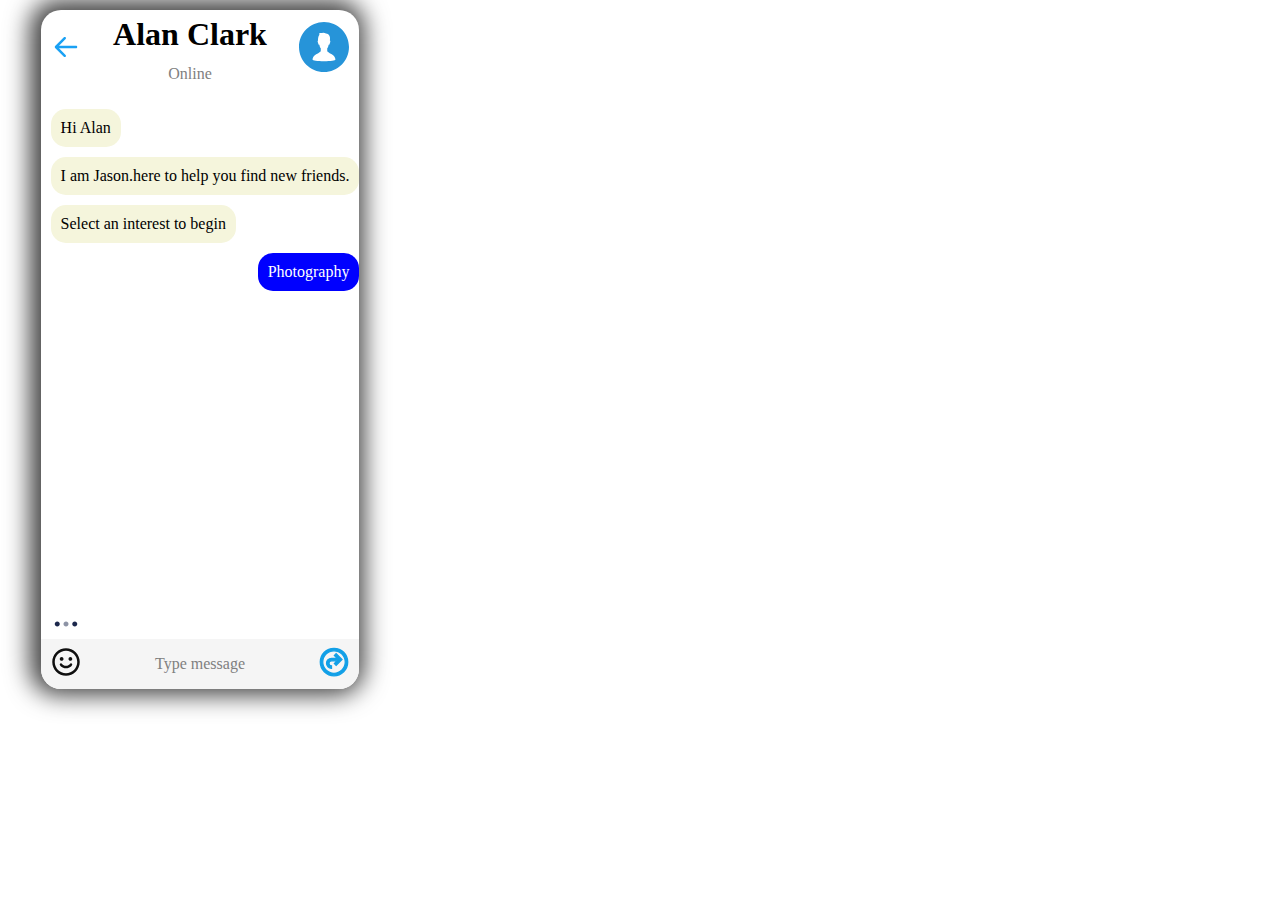
<file: index.html>
<!DOCTYPE html>
<html lang="en">
<head>
    <meta charset="UTF-8">
    <meta name="viewport" content="width=, initial-scale=1.0">
    <title>Chat</title>
    <link rel="stylesheet" href="Stylechat.css">
</head>
<body>

    <div class="container">
        <header>
            <img src="Arrow.svg" alt="Arrow" width="30">
            <div class="Name">
            <h1>Alan Clark</h1>
            <p>Online</p>
            </div>
            <img src="Person.svg" alt="Person" width="50">
        </header>

        <div class="textbox">
            <div class="text text01">Hi Alan</div>
            <div class="text text02">I am Jason.here to help you find new friends.</div>
            <div class="text text03">Select an interest to begin</div>
            <div class="text text04">Photography</div>
        </div>

        <img class="dot" src="Dot.svg" alt="dot" width="50" height="30">

    
        <div class="Undertext">
            <div class="under under01"><img src="Emoji.svg" alt="Emo" width="30"></div>
            <div class="under under02">Type message</div>
            <div class="under under03"><img src="circlearrow.svg" alt="Arrowback" width="30"></div>
       </div>
    </div>

</body>
</html>
</file>
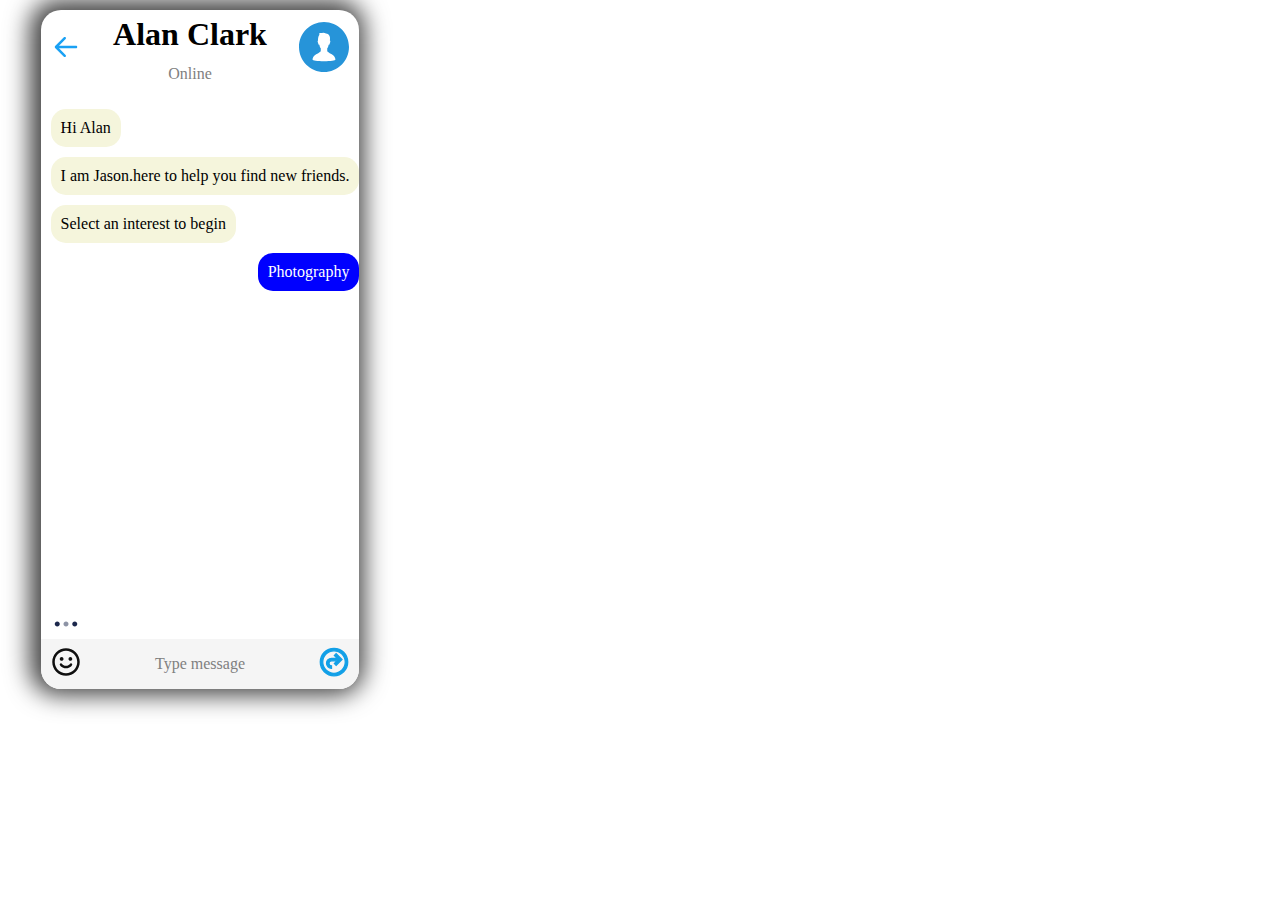
<file: Chat.html>
<!DOCTYPE html>
<html lang="en">
<head>
    <meta charset="UTF-8">
    <meta name="viewport" content="width=, initial-scale=1.0">
    <title>Chat</title>
    <link rel="stylesheet" href="Stylechat.css">
</head>
<body>

    <div class="container">
        <header>
            <img src="Arrow.svg" alt="Arrow" width="30">
            <div class="Name">
            <h1>Alan Clark</h1>
            <p>Online</p>
            </div>
            <img src="Person.svg" alt="Person" width="50">
        </header>

        <div class="textbox">
            <div class="text text01">Hi Alan</div>
            <div class="text text02">I am Jason.here to help you find new friends.</div>
            <div class="text text03">Select an interest to begin</div>
            <div class="text text04">Photography</div>
        </div>

        <img class="dot" src="Dot.svg" alt="dot" width="50" height="30">

    
        <div class="Undertext">
            <div class="under under01"><img src="Emoji.svg" alt="Emo" width="30"></div>
            <div class="under under02">Type message</div>
            <div class="under under03"><img src="circlearrow.svg" alt="Arrowback" width="30"></div>
       </div>
    </div>

</body>
</html>
</file>
<file: Stylechat.css>
body{
    display: flex;
    justify-content: center;
    align-items: center;
    box-sizing: border-box;
    margin: 0;
    width: 400px;*/
    height: 100vh;
    /*border-radius: 20px;
    border: 1px solid black;
    background-color: antiquewhite;*/
}
.container{
    display: flex;
    flex-direction: column;
    justify-content: space-between;
    box-shadow: -3px -2px 25px 8px rgba(0,0,0,0.75);
    border-radius: 20px;
    overflow: hidden;
    margin-top: 10px;
}
header{
    display: flex;
    justify-content: space-between;
    margin: 10px;
    margin-top: -15px;
}
.name{
    display: flex;
    flex-direction: column;
    margin: -20px;   
}

p{
    text-align: center;
    color: grey;
    margin-top: -10px;
}
.textbox{
    min-height: 500px;
    overflow-y: scroll;

}
.text{
    border-radius: 15px;
    background-color: beige;
    display: flex;
    flex-direction: column;
    gap: 100px;
    padding: 10px;
    margin-bottom: 10px;
    margin-left: 10px;
    width: fit-content;
    
}
.text04{
    background-color: blue;
    color: white;
    margin-left: auto;
}

.Undertext{
    border: 1px solid none;
    height: 50px;
    display: flex;
    justify-content: space-between;
    align-items: center;
    /* align-self: ; */
    background-color: whitesmoke;
}
.under01{
    margin-left: 10px;
}
.under02{
    color: grey;
}
.under03{
    margin-right: 10px;
}
</file>
